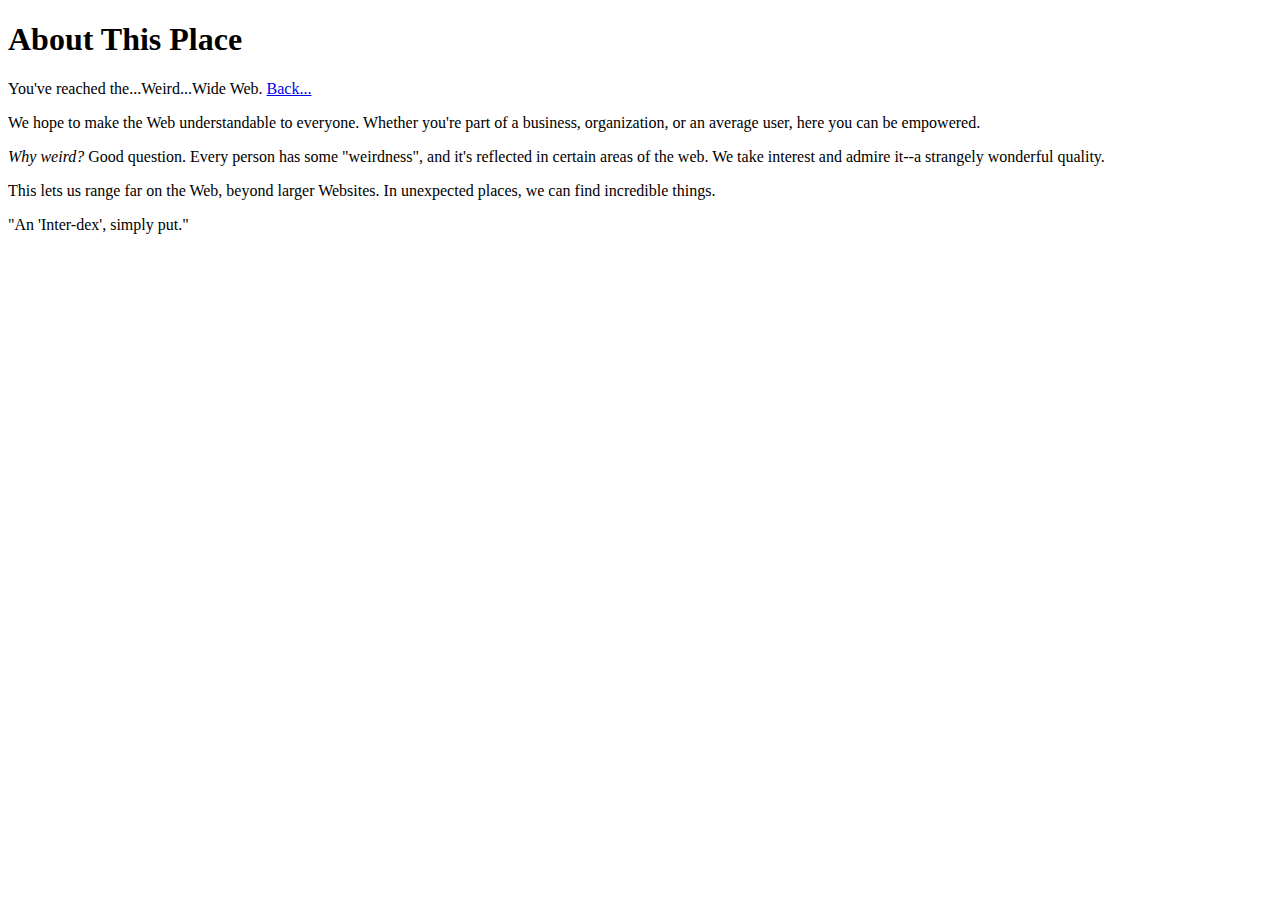
<file: about.html>
<!DOCTYPE html>

<head>
	<title>Weird Wide Web - About</title>
</head>

<body>
	<h1>About This Place</h1>
	You've reached the...Weird...Wide Web.
	<a href="actualindex.html">Back...</a>
	<p>We hope to make the Web understandable to everyone. Whether you're part of a business, organization, or an average user, here you can be empowered.</p>

<p><em>Why weird?</em> Good question. Every person has some "weirdness", and it's reflected in certain areas of the web. We take interest and admire it--a strangely wonderful quality.</p>
<p>This lets us range far on the Web, beyond larger Websites. In unexpected places, we can find incredible things.</p>
	
	<p>"An 'Inter-dex', simply put."</p>

	
</body>

</html>
</file>
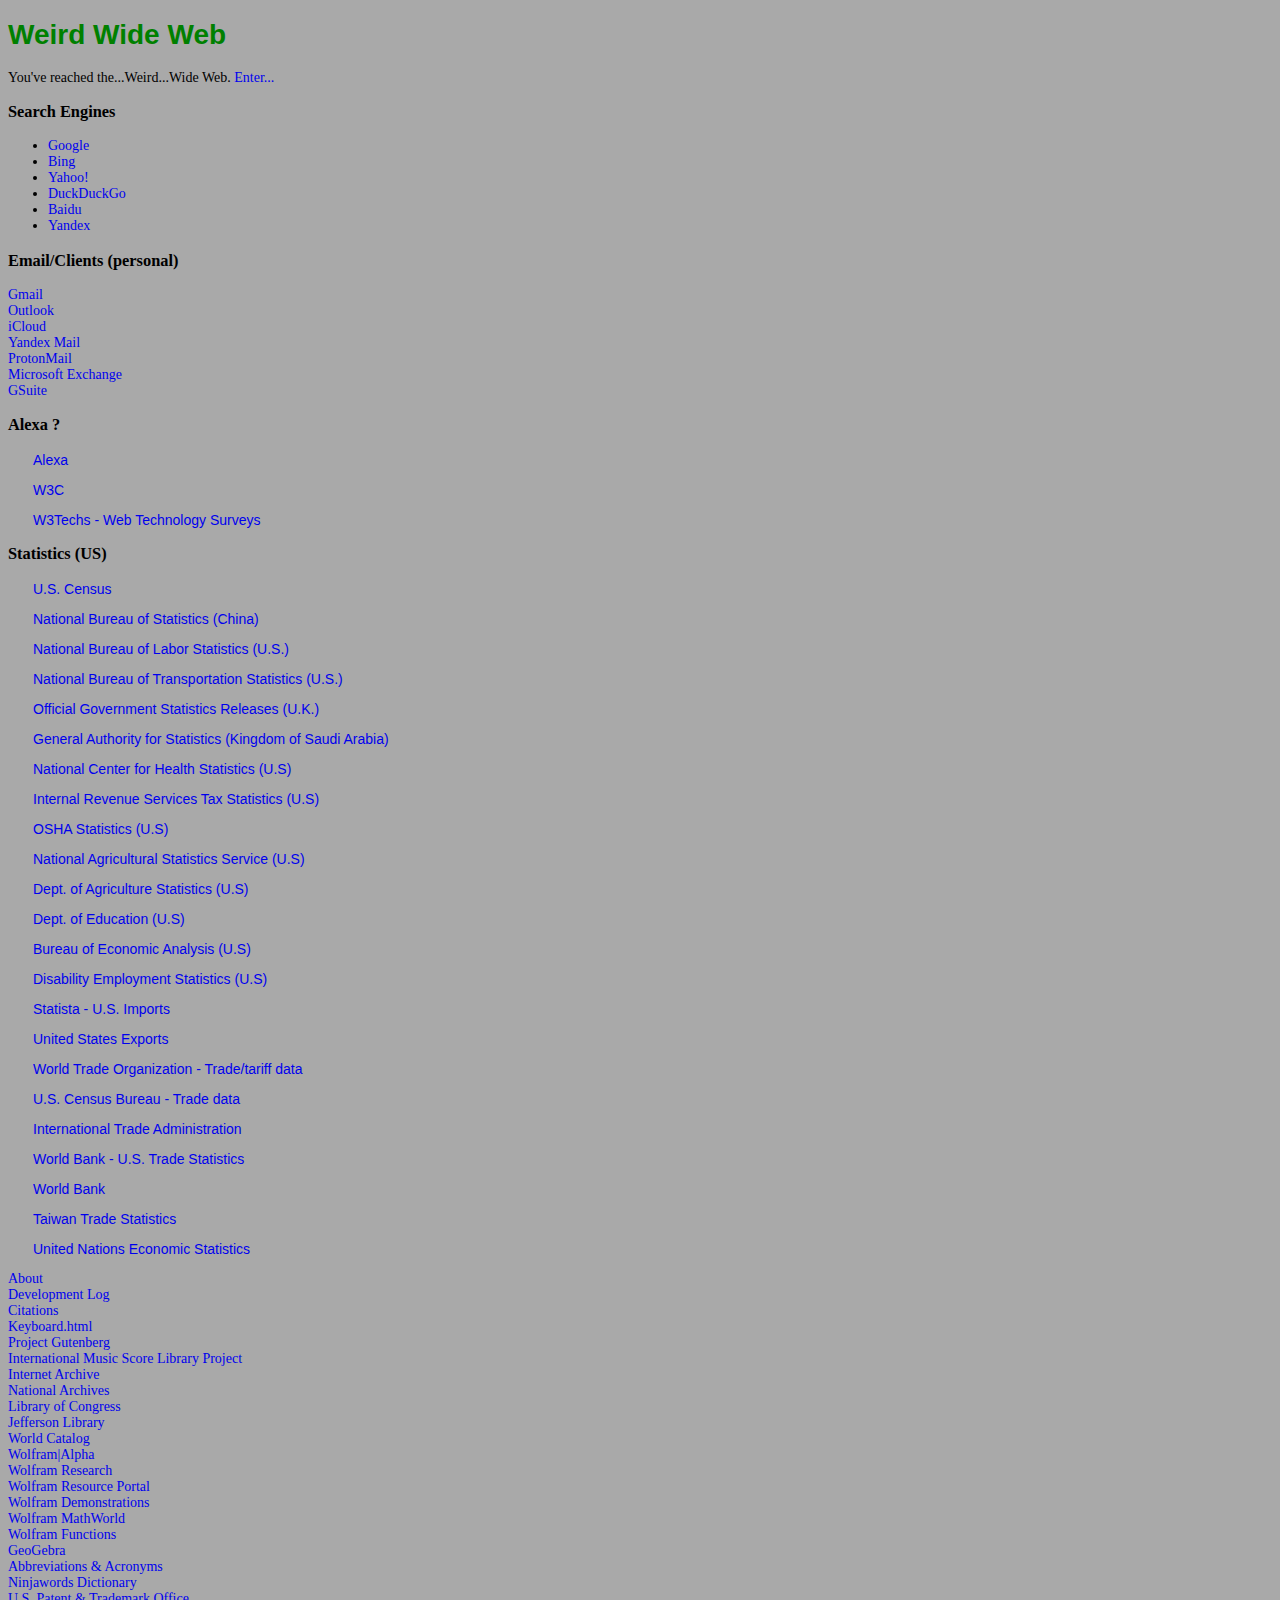
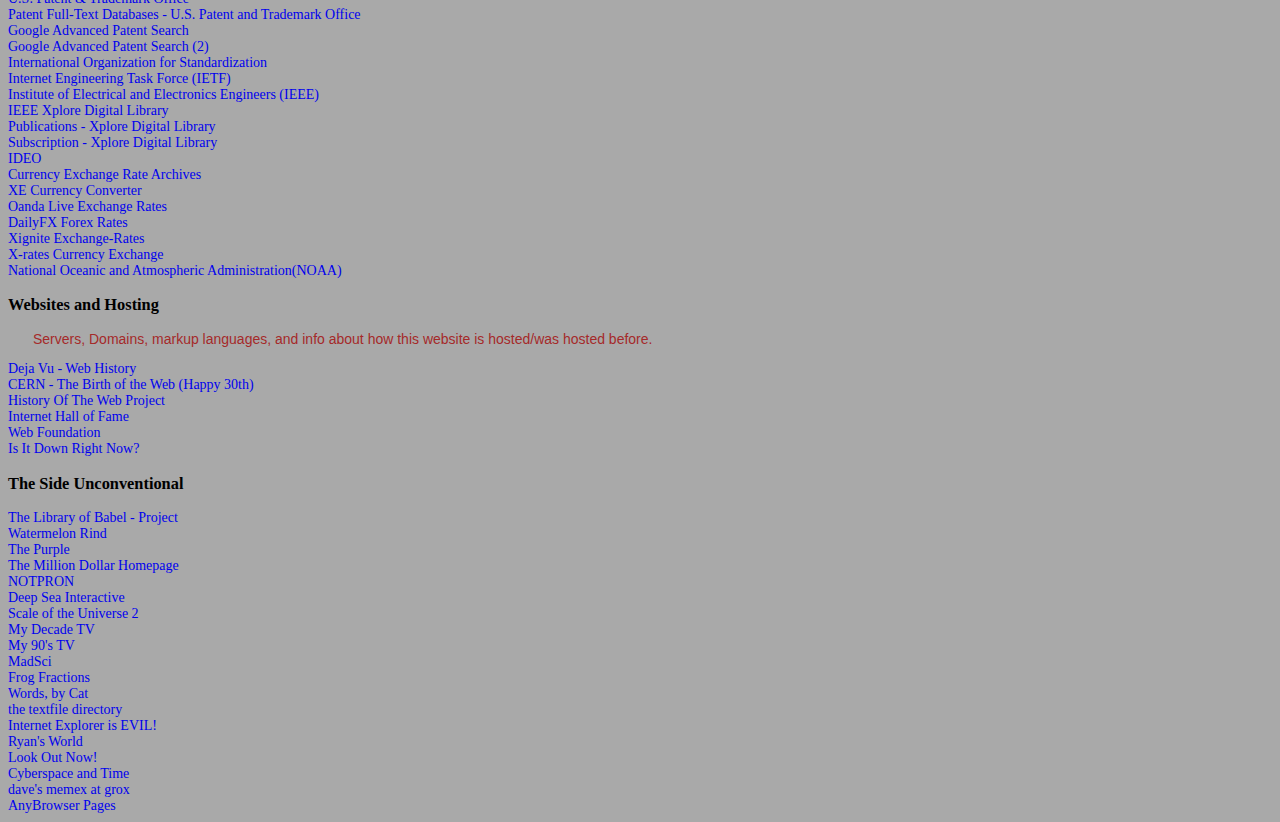
<file: actualindex.html>
<!DOCTYPE html>

<head>
	<title>Weird Wide Web - Actual Home</title>
	<link rel="stylesheet" type="text/css" href="style.css">
</head>

<body>
	<h1>Weird Wide Web</h1>
	You've reached the...Weird...Wide Web.
	<a href="error.html">Enter...</a>

	<h3>Search Engines</h3>
	<ul>
	<li><a href="https://www.google.com">Google</a></li>
	<li><a href="https://www.bing.com">Bing</a></li>
	<li><a href="https://www.yahoo.com">Yahoo!</a></li>
	<li><a href="https://www.duckduckgo.com">DuckDuckGo</a></li>
	<li><a href="https://www.baidu.com">Baidu</a></li>
	<li><a href="https://www.yandex.ru">Yandex</a></li>
	</ul>
	
	<h3>Email/Clients (personal)</h3>
	<a href="https://www.google.com/gmail/about/"> Gmail</a><br>
	<a href="https://outlook.live.com/owa/"> Outlook</a><br>
	<a href="https://www.icloud.com/#mail"> iCloud</a><br>
	<a href="https://mail.yandex.com/"> Yandex Mail</a><br>
	<a href="https://protonmail.com/"> ProtonMail</a><br>
	<a href="https://products.office.com/en-us/exchange/email"> Microsoft Exchange</a><br>
	<a href="https://gsuite.google.com/"> GSuite </a><br>
	<!--Should I include Yahoo, AOL, GMX mail, mail.com, and also custom email @******.com, and thunderbird, outlook client, etc.-->
	<!--Include pastebin, haveibeenpwned, etc.-->

	<h3>Alexa ?</h3>
	<p><a href="https://www.alexa.com">Alexa</a></p>
	<p><a href="https://www.w3c.org" title="World Wide Web Consortium">W3C</a></p>
	<p><a href="https://w3techs.com/">W3Techs - Web Technology Surveys</a></p>
	<!--Should I Remove It.com?-->
	
	<h3>Statistics (US)</h3>
	<p><a href="https://www.census.gov">U.S. Census</a></p>
	<p><a href="http://www.stats.gov.cn/english">National Bureau of Statistics (China)</a></p>
	<p><a href="http://www.bls.gov">National Bureau of Labor Statistics (U.S.)</a></p>
	<p><a href="http://www.bts.gov">National Bureau of Transportation Statistics (U.S.)</a></p>
	<p><a href="https://www.gov.uk/government/statistics">Official Government Statistics Releases (U.K.)</a></p>
	<p><a href="https://www.stats.gov.sa/">General Authority for Statistics (Kingdom of Saudi Arabia)</a></p>
	<p><a href="https://www.cdc.gov/nchs/index.htm">National Center for Health Statistics (U.S)</a></p>
	<p><a href="https://www.irs.gov/statistics">Internal Revenue Services Tax Statistics (U.S)</a></p>
	<p><a href="https://www.osha.gov/oshstats/index.html">OSHA Statistics (U.S)</a></p>
	<p><a href="https://www.nass.usda.gov/">National Agricultural Statistics Service (U.S)</a></p>
	<p><a href="https://www.usda.gov/topics/data">Dept. of Agriculture Statistics (U.S)</a></p>
	<p><a href="https://www2.ed.gov/rschstat/landing.jhtml?src=pn">Dept. of Education (U.S)</a></p>
	<p><a href="https://www.bea.gov/">Bureau of Economic Analysis (U.S)</a></p>
	<p><a href="https://www.dol.gov/odep/topics/disabilityemploymentstatistics.htm">Disability Employment Statistics (U.S)</a></p>
	<p><a href="https://www.statista.com/topics/3840/us-imports/">Statista - U.S. Imports</a></p>
	<p><a href="https://www.export.gov/welcome">United States Exports</a></p>
	<p><a href="https://www.wto.org/english/res_e/statis_e/statis_e.htm">World Trade Organization - Trade/tariff data</a></p>
	<p><a href="https://www.census.gov/econ/overview/mt0100.html">U.S. Census Bureau - Trade data</a></p>
	<p><a href="https://www.trade.gov/mas/ian/tradestatistics/index.asp">International Trade Administration</a></p>
	<p><a href="https://wits.worldbank.org/countryprofile/en/usa">World Bank - U.S. Trade Statistics</a></p>
	<p><a href="https://www.worldbank.org/">World Bank</a></p>
	<p><a href="https://portal.sw.nat.gov.tw/APGA/GA03E">Taiwan Trade Statistics</a></p>
	<p><a href="https://unstats.un.org/unsd/economic_main.htm">United Nations Economic Statistics</a></p>
	
	<!--Maybe include year/month it was last updated to keep fresh, with least updated ones moved lower down-->
	<a href="about.html">About</a><br>
	
	<a href="devlog.html">Development Log</a><br>
	
	<a href="citation.html">Citations</a><br>
	
	<a href="keyboard.html">Keyboard.html</a><br>
	<!--Think of an actual name or location for this page-->
	
	<a href="https://www.gutenberg.org">Project Gutenberg</a><br>
	<a href="https://imslp.org/wiki/Main_Page">International Music Score Library Project</a><br>
	<a href="https://www.archive.org">Internet Archive</a><br>
	<a href="https://www.archives.gov">National Archives</a><br>
	<a href="https://www.loc.gov">Library of Congress</a><br>
	<a href="https://home.monticello.org">Jefferson Library</a><br>
	<a href="https://www.worldcat.org">World Catalog</a><br>
	<a href="https://www.wolframalpha.com">Wolfram|Alpha</a><br>
	<a href="https://www.wolfram.com">Wolfram Research</a><br>
	<a href="https://www.wolfram.com/resources/">Wolfram Resource Portal</a><br>
	<a href="https://demonstrations.wolfram.com/">Wolfram Demonstrations</a><br>
	<a href="http://mathworld.wolfram.com/">Wolfram MathWorld</a><br>
	<a href="http://functions.wolfram.com/">Wolfram Functions</a><br>
	<a href="https://www.geogebra.org/">GeoGebra</a><br>
	<a href="https://www.abbreviations.com/">Abbreviations & Acronyms</a><br>
	<a href="http://ninjawords.com/">Ninjawords Dictionary</a><br>
	<a href="https://www.uspto.gov/">U.S. Patent & Trademark Office</a><br>
	<a href="http://patft.uspto.gov/netahtml/PTO/index.html">Patent Full-Text Databases - U.S. Patent and Trademark Office</a><br>
	<a href="https://www.google.com/advanced_patent_search">Google Advanced Patent Search</a><br>
	<a href="https://patents.google.com/advanced">Google Advanced Patent Search (2)</a><br>
	<a href="https://iso.org/">International Organization for Standardization</a><br>
	<a href="https://ietf.org/">Internet Engineering Task Force (IETF)</a><br>
	<a href="https://ieee.org/">Institute of Electrical and Electronics Engineers (IEEE)</a><br>
	<a href="https://ieeexplore.ieee.org/Xplore/home.jsp">IEEE Xplore Digital Library</a><br>
	<a href="https://www.ieee.org/publications/xplore/index.html">Publications - Xplore Digital Library</a><br>
	<a href="https://innovate.ieee.org/">Subscription - Xplore Digital Library</a><br>
	<a href="https://www.ideo.com/">IDEO</a><br>
	<a href="https://www.imf.org/external/np/fin/data/param_rms_mth.aspx">Currency Exchange Rate Archives</a><br>
	<a href="https://www.xe.com/currencyconverter/">XE Currency Converter</a><br>
	<a href="https://www.oanda.com/currency/live-exchange-rates/">Oanda Live Exchange Rates</a><br>
	<a href="https://www.dailyfx.com/forex-rates">DailyFX Forex Rates</a><br>
	<a href="https://www.exchange-rates.org/">Xignite Exchange-Rates</a><br>
	<a href="https://www.x-rates.com/table/?from=USD&amount=1">X-rates Currency Exchange</a><br>
	<a href="https://www.noaa.gov/">National Oceanic and Atmospheric Administration(NOAA)</a><br>
	<!--https://www.freetype.org/-->
	<!--https://www.unesco.org/-->
	<!--https://www.itu.int/-->
	<!--include image hosting sites and url link shorteners and warnings about suspicious redirects-->
	
	<h3>Websites and Hosting</h3>
	<!--Maybe a map of the web, trusted site though
	DCMA? or too authoritative; copyright.gov, webmasterworld.com Bulletin board systems
	https://www.webmasterworld.com/content_copywriting/3540500.htm
	http://www.bbscorner.com/
	webcandy
	-->
	
	<p>Servers, Domains, markup languages, and info about how this website is hosted/was hosted before.</p>
	<a href="http://www.dejavu.org/">Deja Vu - Web History</a><br>
	<a href="https://home.cern/science/computing/birth-web">CERN - The Birth of the Web (Happy 30th)</a><br>
	<a href="https://thehistoryoftheweb.com/timeline/">History Of The Web Project</a><br>
	<a href="https://internethalloffame.org/">Internet Hall of Fame</a><br>
	<a href="https://webfoundation.org/">Web Foundation</a><br>
	<a href="https://www.isitdownrightnow.com">Is It Down Right Now?</a><br>
	
	<h3>The Side Unconventional</h3>
	<a href="https://libraryofbabel.info">The Library of Babel - Project</a><br>
	<a href="http://www.watermelonrind.com/">Watermelon Rind</a><br>
	<a href="http://theoldpurple.com/">The Purple</a><br>
	<a href="http://www.milliondollarhomepage.com/">The Million Dollar Homepage</a><br>
	<a href="https://www.deathball.net/notpron/">NOTPRON</a><br>
	<a href="https://neal.fun/deep-sea/">Deep Sea Interactive</a><br>
	<a href="https://htwins.net/scale2/">Scale of the Universe 2</a><br>
	<!-- https://htwins.net/more.html -->
	<a href="https://mydecadetv.com/">My Decade TV</a><br>
	<a href="https://www.my90stv.com/">My 90's TV</a><br>
	<a href="http://www.madsci.org/">MadSci</a><br>
	<a href="http://twinbeard.com/frog-fractions/">Frog Fractions</a><br>
	<a href="http://wordsbycat.com">Words, by Cat</a><br>
	<a href="http://www.textfiles.com/directory.html">the textfile directory</a><br>
	<a href="http://toastytech.com/evil/">Internet Explorer is EVIL!</a><br>
	<a href="http://boglin.iwarp.com/">Ryan's World</a><br>
	<a href="http://www.lookoutnow.com/index2.html">Look Out Now!</a><br>
	<a href="http://cyberspaceandtime.com/">Cyberspace and Time</a><br>
	<a href="https://grox.net/">dave's memex at grox</a><br>
	<a href="https://anybrowser.org/">AnyBrowser Pages</a><br>
	
	
	
	
	
	<!--
	<a href=""></a><br>
	-->
	

	
	
	
	<!--https://neal.fun/size-of-space/
	https://htwins.net/scale2/
	http://www.antipope.org/
	https://cr.yp.to/
	https://millionshort.com/
	https://fossies.org/
	https://www.oldergeeks.com/downloads/index.php
	http://freepages.rootsweb.com/~busbin/genealogy/MicroSoftFreeZone.html
	http://eusebeia.dyndns.org/4d/5-cell.html
	StackExchange???
	
	http://math2.org/
	https://wiki.c2.com/
	https://ourworldindata.org
	https://www.nist.gov/

	https://isp.netscape.com/
	https://www.excite.com/
	http://mcom.com/


	http://www.iz.org/projects.html
	http://www.datapool.org/

	https://www.infoplease.com/

	http://www.pbclibrary.org/mousing/mousercise.htm
	http://www.pbclibrary.org/mousing/intro.htm
	http://pbclibrary.org/mousing/games.htm?
	https://tln.lib.mi.us/committee/tech-comm/
	http://tech.tln.lib.mi.us/tutor/welcome.htm

	https://zbmath.org
	http://swmath.org/

	http://archive.rpgamer.com/
	http://shrines.rpgclassics.com/snes/som/
	https://www.vgmusic.com/
	http://www.videogamesprites.net/
	https://www.universal-radio.com/
	spacejam???
	https://fusoya.eludevisibility.org/lm/
	????
	https://256stuff.com/gray/


	-->
	
	<!--
	http://www.alanwood.net/demos/webdings.html
	http://www.subzin.com/
	http://www.timtang.com/ttt/
	Cicada 3301? Or is it just BS dumb stuff
	http://edutechwiki.unige.ch/en/Webdings_and_wingdings
	-->
</body>

</html>
</file>
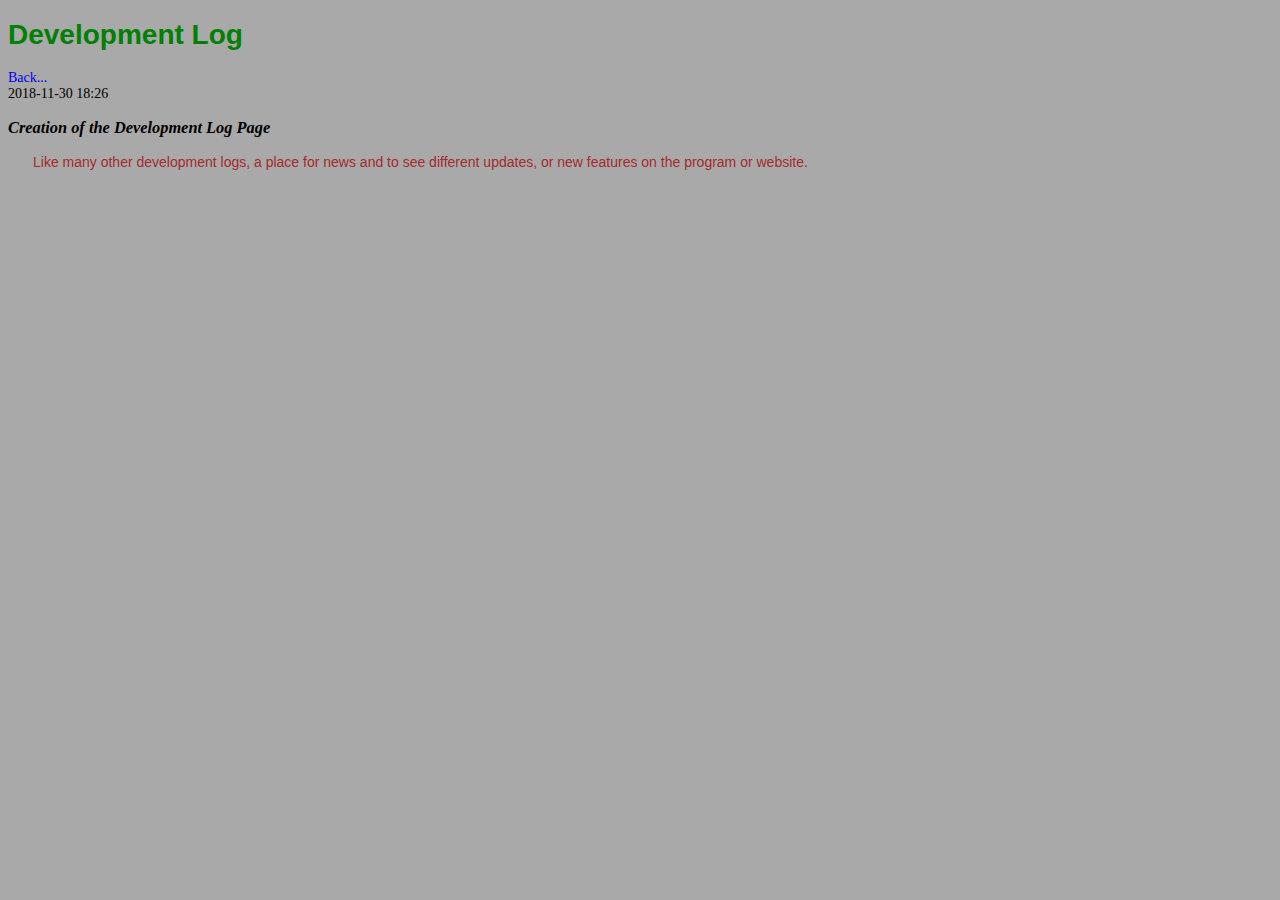
<file: devlog.html>
<!DOCTYPE html>
<head>

  <title></title>
  <link rel="stylesheet" type="text/css" href="style.css">
</head>
<body>

  <h1>Development Log</h1>
  <a href="actualindex.html">Back...</a>
  <br>2018-11-30 18:26
  <h3 class="italic">Creation of the Development Log Page</h3>
  <p>Like many other development logs, a place for news and to see different updates, or new features on the program or website.</p>

</body>
</html>
</file>
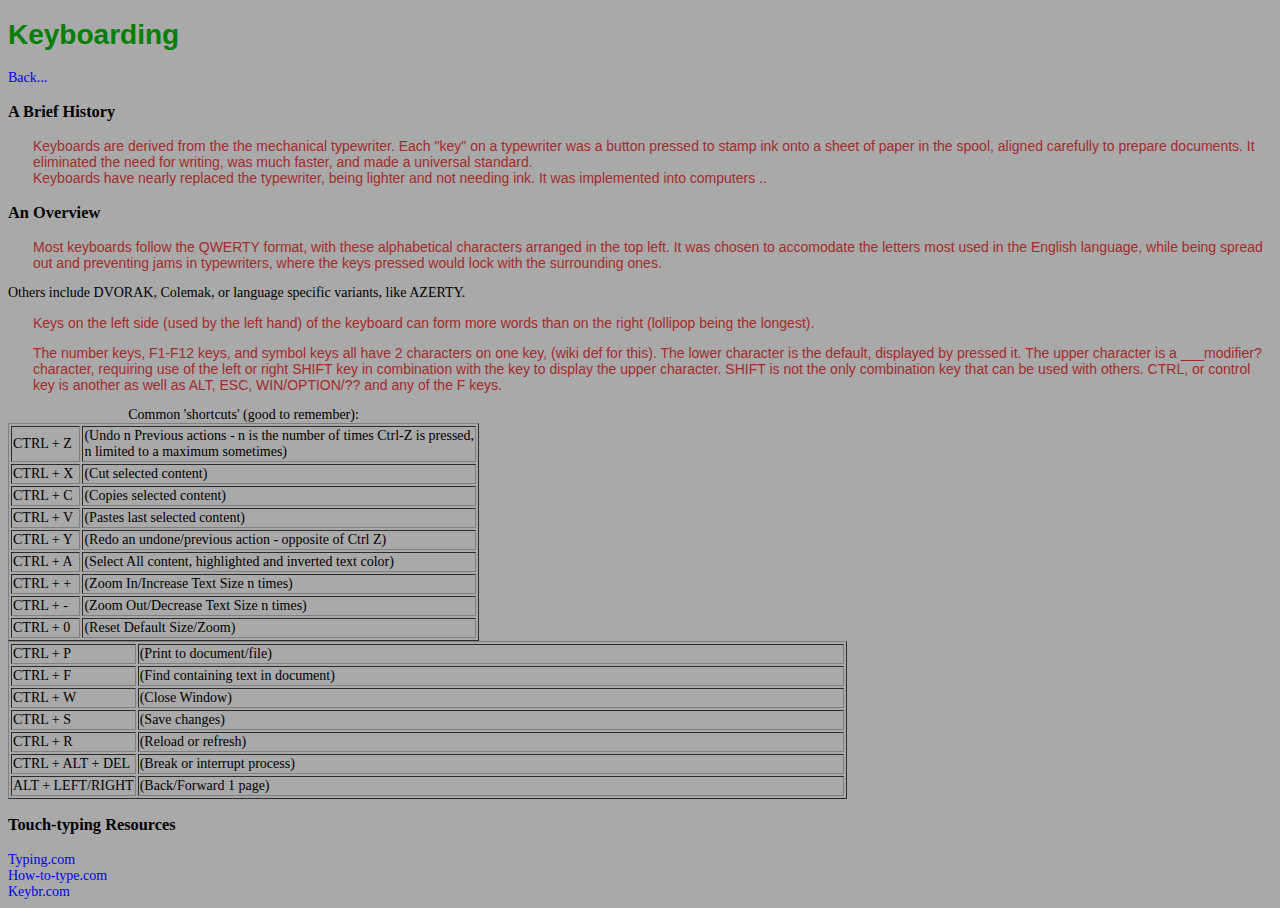
<file: keyboard.html>
<!DOCTYPE html>
<head>

  <title>Keyboard</title>
  <link rel="stylesheet" type="text/css" href="style.css">
</head>
<body>

  <h1>Keyboarding</h1>
  <a href="actualindex.html">Back...</a>
  <h3>A Brief History</h3>
  <p>Keyboards are derived from the the mechanical typewriter. Each "key" on a typewriter was a button pressed to stamp ink onto
  a sheet of paper in the spool, aligned carefully to prepare documents. It eliminated the need for writing, was much faster,
  and made a universal standard.<br>
  Keyboards have nearly replaced the typewriter, being lighter and not needing ink. It was implemented into computers ..
  
  <h3>An Overview</h3>
  <p>Most keyboards follow the QWERTY format, with these alphabetical characters arranged in the top left. It was chosen to accomodate
  the letters most used in the English language, while being spread out and preventing jams in typewriters, where the keys pressed would
  lock with the surrounding ones.</p>
  
  Others include DVORAK, Colemak, or language specific variants, like AZERTY.
  
  <p>Keys on the left side (used by the left hand) of the keyboard can form more words than on the right (lollipop being the longest).</p>
  
  <p>The number keys, F1-F12 keys, and symbol keys all have 2 characters on one key, (wiki def for this). The lower character is the default,
  displayed by pressed it. The upper character is a ___modifier? character, requiring use of the left or right SHIFT key in combination with
  the key to display the upper character. SHIFT is not the only combination key that can be used with others. CTRL, or control key is another
  as well as ALT, ESC, WIN/OPTION/?? and any of the F keys.
  <table border ="1">
    <caption>Common 'shortcuts' (good to remember):</caption>
    <tr>  
      <td width="15%">CTRL + Z </td>
      <td>(Undo n Previous actions - n is the number of times Ctrl-Z is pressed, <br>n limited to a maximum sometimes)</td>
    </tr>
    <tr>  
      <td>CTRL + X</td>
      <td>(Cut selected content)</td>
    </tr>
    <tr>
      <td>CTRL + C</td>
      <td>(Copies selected content)</td>
    </tr>
    <tr>
      <td>CTRL + V</td>
      <td>(Pastes last selected content)</td>
    </tr>
    <tr>
      <td>CTRL + Y</td>
      <td>(Redo an undone/previous action - opposite of Ctrl Z)</td>
    </tr>
    <tr>  
      <td>CTRL + A</td>
      <td>(Select All content, highlighted and inverted text color)</td>
    </tr>
    <tr>  
      <td>CTRL +  +</td>
      <td>(Zoom In/Increase Text Size n times)</td>
    </tr>
    <tr>  
      <td>CTRL +  -</td>
      <td>(Zoom Out/Decrease Text Size n times)</td>
    </tr>
    <tr>  
      <td>CTRL + 0</td>
      <td>(Reset Default Size/Zoom)</td>
    </tr>
  </table>
  <table border="1">
    <tr>  
      <td width="15%">CTRL + P</td>
      <td>(Print to document/file)</td>
    </tr>
    <tr>
      <td>CTRL + F</td>
      <td>(Find containing text in document)</td>
    </tr>
    <tr>  
      <td>CTRL + W</td>
      <td>(Close Window)</td>
    </tr>
    <tr>  
      <td>CTRL + S</td>
      <td>(Save changes)</td>
    </tr>
    <tr>  
      <td>CTRL + R</td>
      <td>(Reload or refresh)</td>
    </tr>

  
    <tr>
      <td>CTRL + ALT + DEL</td>
      <td>(Break or interrupt process)</td>
    </tr>
    <tr>  
      <td>ALT + LEFT/RIGHT</td>
      <td>(Back/Forward 1 page)</td>
    </tr>  
  </table>
    
  <h3>Touch-typing Resources</h3>
  <a href="https://www.typing.com/">Typing.com</a><br>
    <a href="https://www.how-to-type.com/">How-to-type.com</a><br>
    <a href="https://www.keybr.com/">Keybr.com</a><br>
  
  
</body>
</html>
</file>
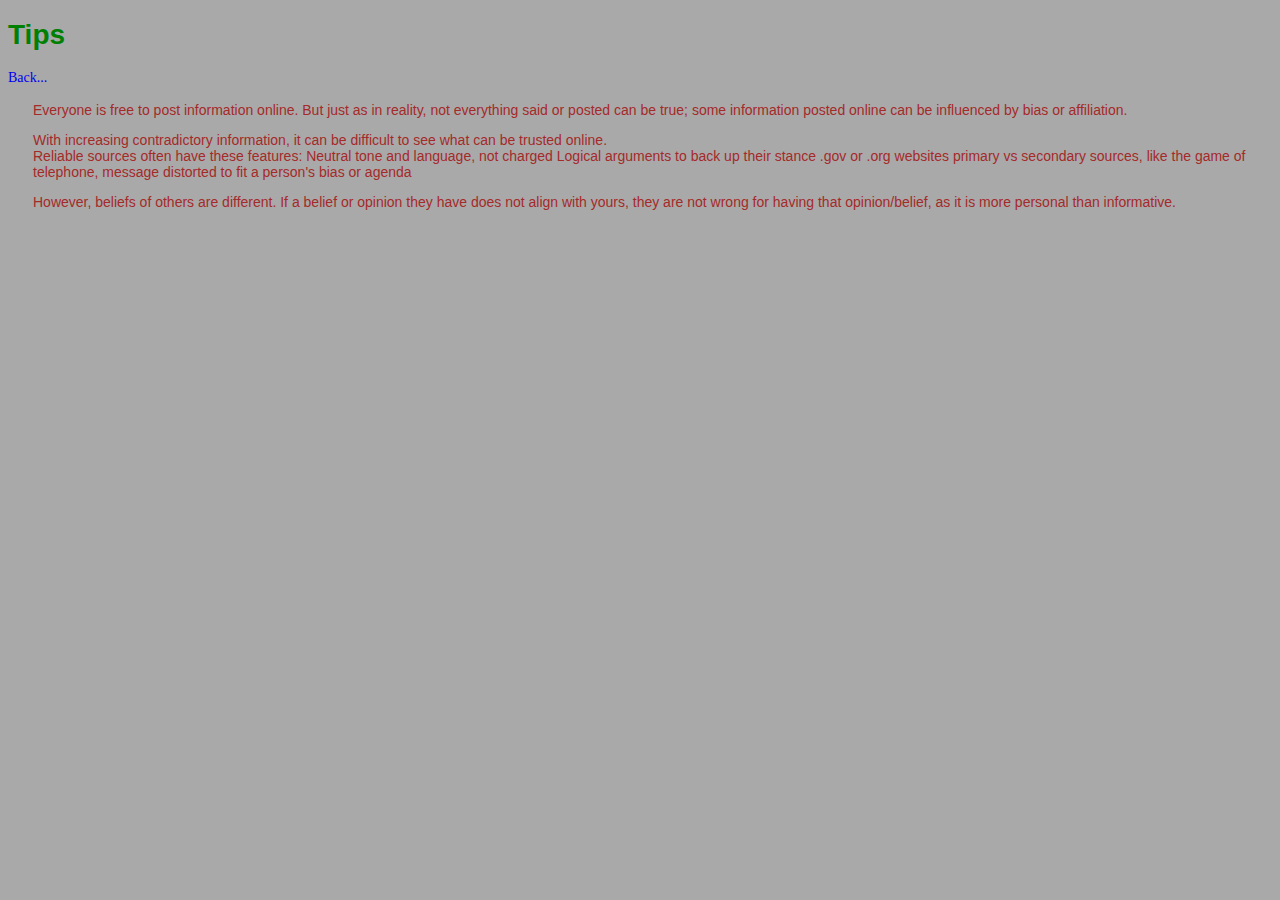
<file: tip.html>
<!DOCTYPE html>
<head>

  <title>Tips</title>
  <link rel="stylesheet" type="text/css" href="style.css">
</head>
<body>

  <h1>Tips</h1>
  <a href="actualindex.html">Back...</a>
  <h3></h3>
  <p>Everyone is free to post information online. But just as in reality, not everything said or posted can be true; some information posted online can be influenced
  by bias or affiliation.</p>
  
  <p>With increasing contradictory information, it can be difficult to see what can be trusted online.<br>
  
  Reliable sources often have these features:
  Neutral tone and language, not charged
  Logical arguments to back up their stance
  .gov or .org websites
  
  primary vs secondary sources, like the game of telephone, message distorted to fit a person's bias or agenda
  
  
  </p>
  <p>However, beliefs of others are different. If a belief or opinion they have does not align with yours, they are not wrong for having that opinion/belief, as it is more personal than informative.</p>
  
</body>
</html>
</file>
<file: style.css>
body{
	background-color: darkgrey;
	font-family: Tahoma;
	font-size: 14px;
    }
h1{
	color:green;
	font-family: Helvetica;
    }
p{
	color:brown;
	font-family: Helvetica;
	padding-left: 25px;
	font-size: 14px;
  }
.italic{
	font-style: italic;
}
a:link{
	text-decoration: none;
}
a:active, a:hover{
	text-decoration: underline;	
}
</file>
